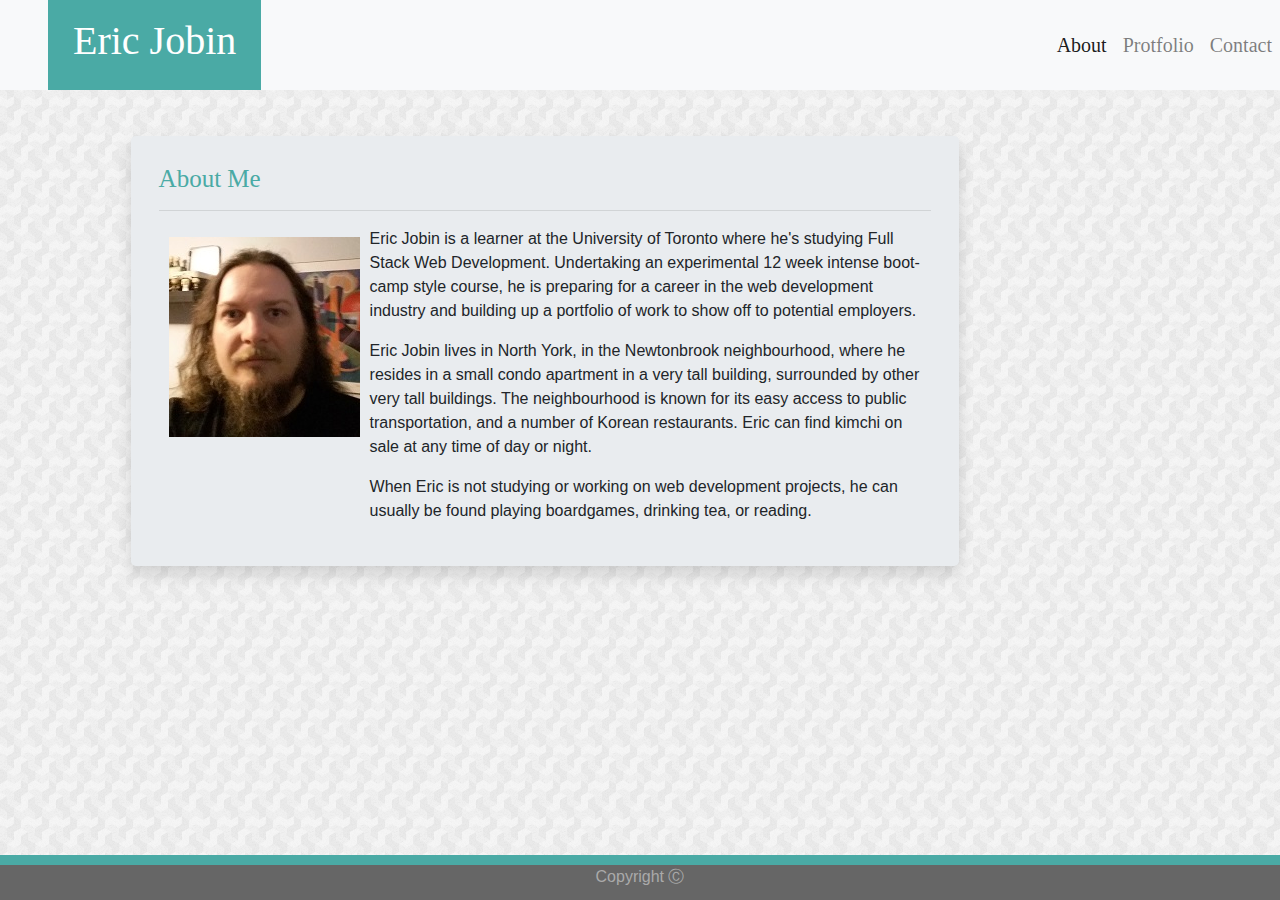
<file: index.html>
<!DOCTYPE html>
<html lang="en">
<head>
    <meta charset="UTF-8">
    <meta name="viewport" content="width=device-width, initial-scale=1.0">
    <meta http-equiv="X-UA-Compatible" content="ie=edge">
    <title>Eric Jobin</title>
    
    <!-- Note, if I want to clear margins should I do that here in a style tag before linking to bootstrap? -->
    
    <link rel="stylesheet" href="https://stackpath.bootstrapcdn.com/bootstrap/4.3.1/css/bootstrap.min.css" integrity="sha384-ggOyR0iXCbMQv3Xipma34MD+dH/1fQ784/j6cY/iJTQUOhcWr7x9JvoRxT2MZw1T" crossorigin="anonymous">

    <!-- <link rel="stylesheet" href="https://maxcdn.bootstrapcdn.com/bootstrap/3.4.0/css/bootstrap.min.css"> -->

    <link rel="stylesheet" href="assets/css/style.css">

    

</head>
<body>
    <div class="everything">
        <!-- Nav Bar at Top -->

        <nav class="navbar navbar-expand-md navbar-light bg-light">
            <a class="navbar-brand m-0 ml-5"><h1>Eric Jobin</h1></a>

            <button class="navbar-toggler mb-3 mr-3" type="button" data-toggle="collapse" data-target="#navbarSupportedContent" aria-controls="navbarSupportedContent" aria-expanded="false" aria-label="Toggle navigation">
                <span class="navbar-toggler-icon"></span>
            </button>
            
            <div class="collapse navbar-collapse" id="navbarSupportedContent">
                <ul class="navbar-nav ml-auto navtext ">
                    <li class="nav-item active">
                        <a class="nav-link " href="index.html">About</a>
                    </li>
                    <li class="nav-item">
                        <a class="nav-link " href="portfolio.html">Protfolio</a>
                    </li>
                    <li class="nav-item">
                        <a class="nav-link " href="contact.html">Contact</a>
                    </li>
                </ul>
            </div>
        </nav>



              <!--Body of Page-->
        <div class="background"> 

            <div class="container">
                <div class="row">
                    <div class="col-lg-10 col-md-12">
                        <div class="jumbotron textbox shadow">
                            <h2>About Me</h2>
                            <hr>
                            <div class="bio">
                                <div class="biopic">
                                    <img src="assets/images/facesm.jpg">
                                </div>
                                <div class="biotext ">
                                    <p>Eric Jobin is a learner at the University of Toronto where he's studying Full Stack Web Development. Undertaking an experimental 12 week intense boot-camp style course, he is preparing for a career in the web development industry and building up a portfolio of work to show off to potential employers.</p>
                                    <p>Eric Jobin lives in North York, in the Newtonbrook neighbourhood, where he resides in a small condo apartment in a very tall building, surrounded by other very tall buildings. The neighbourhood is known for its easy access to public transportation, and a number of Korean restaurants. Eric can find kimchi on sale at any time of day or night.</p>
                                    <p>When Eric is not studying or working on web development projects, he can usually be found playing boardgames, drinking tea, or reading.</p>
                                </div>
                            </div>
                        </div>
                    </div>
                </div>



            </div>
        </div>
    

        <!-- footer -->

        <footer class="footer">
            <div class="container">
                <div>Copyright Ⓒ</div>
            </div>
        </footer>

    </div>
    <script src="https://code.jquery.com/jquery-3.3.1.slim.min.js" integrity="sha384-q8i/X+965DzO0rT7abK41JStQIAqVgRVzpbzo5smXKp4YfRvH+8abtTE1Pi6jizo" crossorigin="anonymous"></script>
    <script src="https://cdnjs.cloudflare.com/ajax/libs/popper.js/1.14.7/umd/popper.min.js" integrity="sha384-UO2eT0CpHqdSJQ6hJty5KVphtPhzWj9WO1clHTMGa3JDZwrnQq4sF86dIHNDz0W1" crossorigin="anonymous"></script>
    <script src="https://stackpath.bootstrapcdn.com/bootstrap/4.3.1/js/bootstrap.min.js" integrity="sha384-JjSmVgyd0p3pXB1rRibZUAYoIIy6OrQ6VrjIEaFf/nJGzIxFDsf4x0xIM+B07jRM" crossorigin="anonymous"></script>
</body>
</html>
</file>
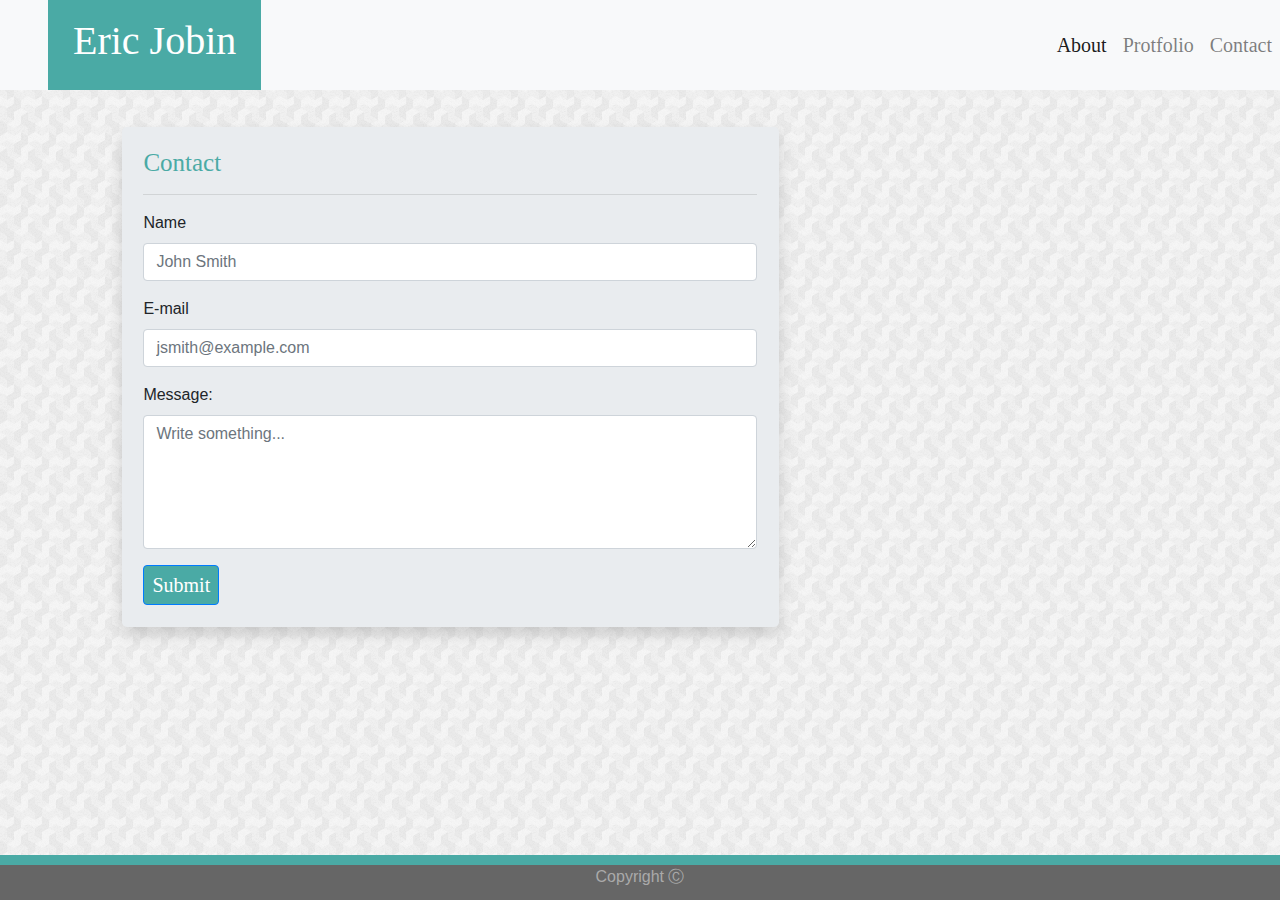
<file: contact.html>
<!DOCTYPE html>
<html lang="en">
<head>
    <meta charset="UTF-8">
    <meta name="viewport" content="width=device-width, initial-scale=1.0">
    <meta http-equiv="X-UA-Compatible" content="ie=edge">
    <title>Eric Jobin</title>
    
    <!-- Note, if I want to clear margins should I do that here in a style tag before linking to bootstrap? -->
    
    <link rel="stylesheet" href="https://stackpath.bootstrapcdn.com/bootstrap/4.3.1/css/bootstrap.min.css" integrity="sha384-ggOyR0iXCbMQv3Xipma34MD+dH/1fQ784/j6cY/iJTQUOhcWr7x9JvoRxT2MZw1T" crossorigin="anonymous">

    <!-- <link rel="stylesheet" href="https://maxcdn.bootstrapcdn.com/bootstrap/3.4.0/css/bootstrap.min.css"> -->

    <link rel="stylesheet" href="assets/css/style.css">

    

</head>
<body>
    <div class="everything">
        <!-- Nav Bar at Top -->

        <nav class="navbar navbar-expand-md navbar-light bg-light">
            <a class="navbar-brand m-0 ml-5 fixcontactheader"><h1>Eric Jobin</h1></a>

            <button class="navbar-toggler mb-3 mr-3" type="button" data-toggle="collapse" data-target="#navbarSupportedContent" aria-controls="navbarSupportedContent" aria-expanded="false" aria-label="Toggle navigation">
                <span class="navbar-toggler-icon"></span>
            </button>
            
            <div class="collapse navbar-collapse" id="navbarSupportedContent">
                <ul class="navbar-nav ml-auto navtext ">
                    <li class="nav-item active">
                        <a class="nav-link " href="index.html">About</a>
                    </li>
                    <li class="nav-item">
                        <a class="nav-link " href="portfolio.html">Protfolio</a>
                    </li>
                    <li class="nav-item">
                        <a class="nav-link " href="contact.html">Contact</a>
                    </li>
                </ul>
            </div>
        </nav>



              <!--Body of Page-->
        <div class="background"> 

            <div class="container">
                <div class="row">
                    <div class="col-sm-12 col-md-10 col-lg-8">
                        <div class="jumbotron textbox shadow">
                            <h2>Contact</h2>
                            <hr>
                            <form>
                                <div class="form-group">
                                    <label for="formGroupExampleInput">Name</label>
                                    <input type="text" class="form-control" id="formGroupExampleInput" placeholder="John Smith">
                                </div>
                                <div class="form-group">
                                    <label for="formGroupExampleInput2">E-mail</label>
                                    <input type="text" class="form-control" id="formGroupExampleInput2" placeholder="jsmith@example.com">
                                </div>
                                <div class="form-group">
                                    <label for="comment">Message:</label>
                                    <textarea class="form-control" rows="5" id="formGroupExampleInput3" placeholder="Write something..."></textarea>
                                </div>
                                <button type="button" class="btn btn-primary btn-sm">Submit</button>
                            </form>
                        </div>
                    </div>
                </div>



            </div>
        </div>
    

        <!-- footer -->

        <footer class="footer">
            <div class="container">
                <div>Copyright Ⓒ</div>
            </div>
        </footer>

    </div>
    <script src="https://code.jquery.com/jquery-3.3.1.slim.min.js" integrity="sha384-q8i/X+965DzO0rT7abK41JStQIAqVgRVzpbzo5smXKp4YfRvH+8abtTE1Pi6jizo" crossorigin="anonymous"></script>
    <script src="https://cdnjs.cloudflare.com/ajax/libs/popper.js/1.14.7/umd/popper.min.js" integrity="sha384-UO2eT0CpHqdSJQ6hJty5KVphtPhzWj9WO1clHTMGa3JDZwrnQq4sF86dIHNDz0W1" crossorigin="anonymous"></script>
    <script src="https://stackpath.bootstrapcdn.com/bootstrap/4.3.1/js/bootstrap.min.js" integrity="sha384-JjSmVgyd0p3pXB1rRibZUAYoIIy6OrQ6VrjIEaFf/nJGzIxFDsf4x0xIM+B07jRM" crossorigin="anonymous"></script>
</body>
</html>
</file>
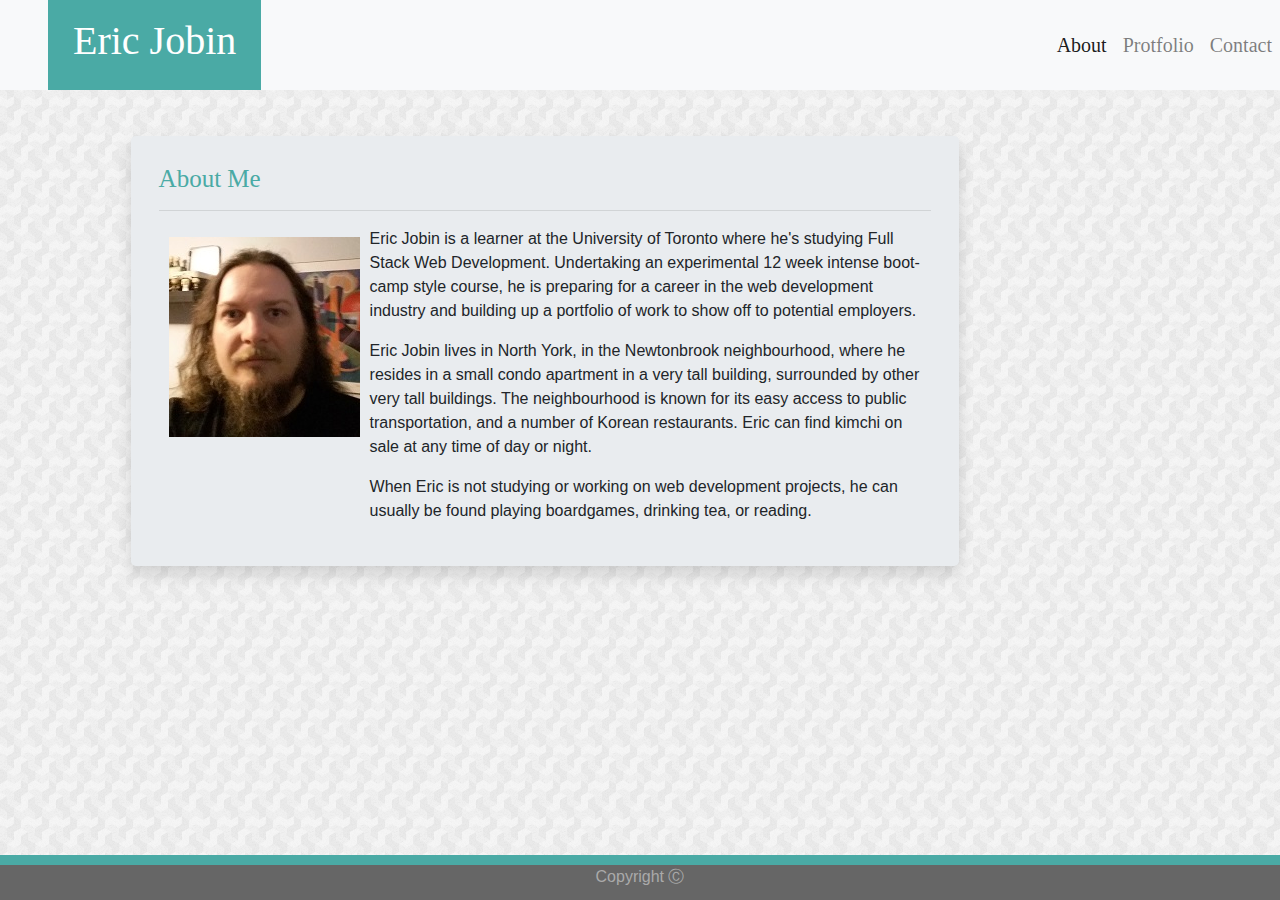
<file: index - Copy.html>
<!DOCTYPE html>
<html lang="en">
<head>
    <meta charset="UTF-8">
    <meta name="viewport" content="width=device-width, initial-scale=1.0">
    <meta http-equiv="X-UA-Compatible" content="ie=edge">
    <title>Index Copy</title>
    
    <!-- Note, if I want to clear margins should I do that here in a style tag before linking to bootstrap? -->
    
    <link rel="stylesheet" href="https://stackpath.bootstrapcdn.com/bootstrap/4.3.1/css/bootstrap.min.css" integrity="sha384-ggOyR0iXCbMQv3Xipma34MD+dH/1fQ784/j6cY/iJTQUOhcWr7x9JvoRxT2MZw1T" crossorigin="anonymous">

    <!-- <link rel="stylesheet" href="https://maxcdn.bootstrapcdn.com/bootstrap/3.4.0/css/bootstrap.min.css"> -->

    <link rel="stylesheet" href="assets/css/style.css">

    

</head>
<body>
    <div class="everything">
        <!-- Trying to get Nav bar to dispay drop down menu under button -->
        <!-- And to have a background. -->
        <!-- Also trying to fix CSS to see if I can get it to stay at the top on smaller screens -->

        <!-- ****Original Master Code, commented out**** -->

        <!-- <nav class="navbar navbar-expand-md navbar-light bg-light">
            <a class="navbar-brand"><h1>Eric Jobin</h1></a>

            <button class="navbar-toggler" type="button" data-toggle="collapse" data-target="#navbarSupportedContent" aria-controls="navbarSupportedContent" aria-expanded="false" aria-label="Toggle navigation">
                <span class="navbar-toggler-icon"></span>
            </button>
            
            <div class="collapse navbar-collapse" id="navbarSupportedContent">
                <ul class="navbar-nav ml-auto navtext">
                    <li class="nav-item active">
                        <a class="nav-link " href="index - Copy.html">About</a>
                    </li>
                    <li class="nav-item">
                        <a class="nav-link " href="index - Copy.html">Protfolio</a>
                    </li>
                    <li class="nav-item">
                        <a class="nav-link " href="index - Copy.html">Contact</a>
                    </li>
                </ul>
            </div>
        </nav> -->

        <!--Copy of code to work with-->
        <!--First trying to get button always on, regardless of screen size-->


        <!-- <nav class="navbar navbar-expand-md navbar-light bg-light"> -->
        <!--The navbar-expand-md has the navbar exploded at sizes greater than md-->
        <!--Also, issue with heading and button dipping below nav bar occurs whenever navbar is collapsed-->
        
        <!-- <nav class="navbar navbar-light bg-light">
            <a class="navbar-brand"><h1>Eric Jobin</h1></a>
            

            <button class="navbar-toggler navbar-brand ml-auto" type="button" data-toggle="collapse" data-target="#navbarSupportedContent" aria-controls="navbarSupportedContent" aria-expanded="false" aria-label="Toggle navigation">
                <span class="navbar-toggler-icon"></span>
            </button>
            
            <div class="collapse navbar-collapse" id="navbarSupportedContent">
                <ul class="navbar-nav ml-auto navtext ">
                    <li class="nav-item active">
                        <a class="nav-link " href="index - Copy.html">About</a>
                    </li>
                    <li class="nav-item">
                        <a class="nav-link " href="index - Copy.html">Protfolio</a>
                    </li>
                    <li class="nav-item">
                        <a class="nav-link " href="index - Copy.html">Contact</a>
                    </li>
                </ul>
            </div>
        </nav> -->

        <nav class="navbar navbar-expand-md navbar-light bg-light">
            <a class="navbar-brand m-0 ml-5"><h1>Eric Jobin</h1></a>

            <button class="navbar-toggler mb-3 mr-3" type="button" data-toggle="collapse" data-target="#navbarSupportedContent" aria-controls="navbarSupportedContent" aria-expanded="false" aria-label="Toggle navigation">
                <span class="navbar-toggler-icon"></span>
            </button>
            
            <div class="collapse navbar-collapse" id="navbarSupportedContent">
                <ul class="navbar-nav ml-auto navtext ">
                    <li class="nav-item active">
                        <a class="nav-link " href="index.html">About</a>
                    </li>
                    <li class="nav-item">
                        <a class="nav-link " href="portfolio.html">Protfolio</a>
                    </li>
                    <li class="nav-item">
                        <a class="nav-link " href="contact.html">Contact</a>
                    </li>
                </ul>
            </div>
        </nav>



              <!--Body of Page-->
        <div class="background"> 

            <div class="container">
                <div class="row">
                    <div class="col-lg-10 col-md-12">
                        <div class="jumbotron textbox shadow">
                            <h2>About Me</h2>
                            <hr>
                            <div class="bio">
                                <div class="biopic">
                                    <img src="assets/images/facesm.jpg">
                                </div>
                                <div class="biotext ">
                                    <p>Eric Jobin is a learner at the University of Toronto where he's studying Full Stack Web Development. Undertaking an experimental 12 week intense boot-camp style course, he is preparing for a career in the web development industry and building up a portfolio of work to show off to potential employers.</p>
                                    <p>Eric Jobin lives in North York, in the Newtonbrook neighbourhood, where he resides in a small condo apartment in a very tall building, surrounded by other very tall buildings. The neighbourhood is known for its easy access to public transportation, and a number of Korean restaurants. Eric can find kimchi on sale at any time of day or night.</p>
                                    <p>When Eric is not studying or working on web development projects, he can usually be found playing boardgames, drinking tea, or reading.</p>
                                </div>
                            </div>
                        </div>
                    </div>
                </div>



            </div>
        </div>
    

        <!-- footer -->

        <footer class="footer">
            <div class="container">
                <div>Copyright Ⓒ</div>
            </div>
        </footer>

    </div>
    <script src="https://code.jquery.com/jquery-3.3.1.slim.min.js" integrity="sha384-q8i/X+965DzO0rT7abK41JStQIAqVgRVzpbzo5smXKp4YfRvH+8abtTE1Pi6jizo" crossorigin="anonymous"></script>
    <script src="https://cdnjs.cloudflare.com/ajax/libs/popper.js/1.14.7/umd/popper.min.js" integrity="sha384-UO2eT0CpHqdSJQ6hJty5KVphtPhzWj9WO1clHTMGa3JDZwrnQq4sF86dIHNDz0W1" crossorigin="anonymous"></script>
    <script src="https://stackpath.bootstrapcdn.com/bootstrap/4.3.1/js/bootstrap.min.js" integrity="sha384-JjSmVgyd0p3pXB1rRibZUAYoIIy6OrQ6VrjIEaFf/nJGzIxFDsf4x0xIM+B07jRM" crossorigin="anonymous"></script>
</body>
</html>
</file>
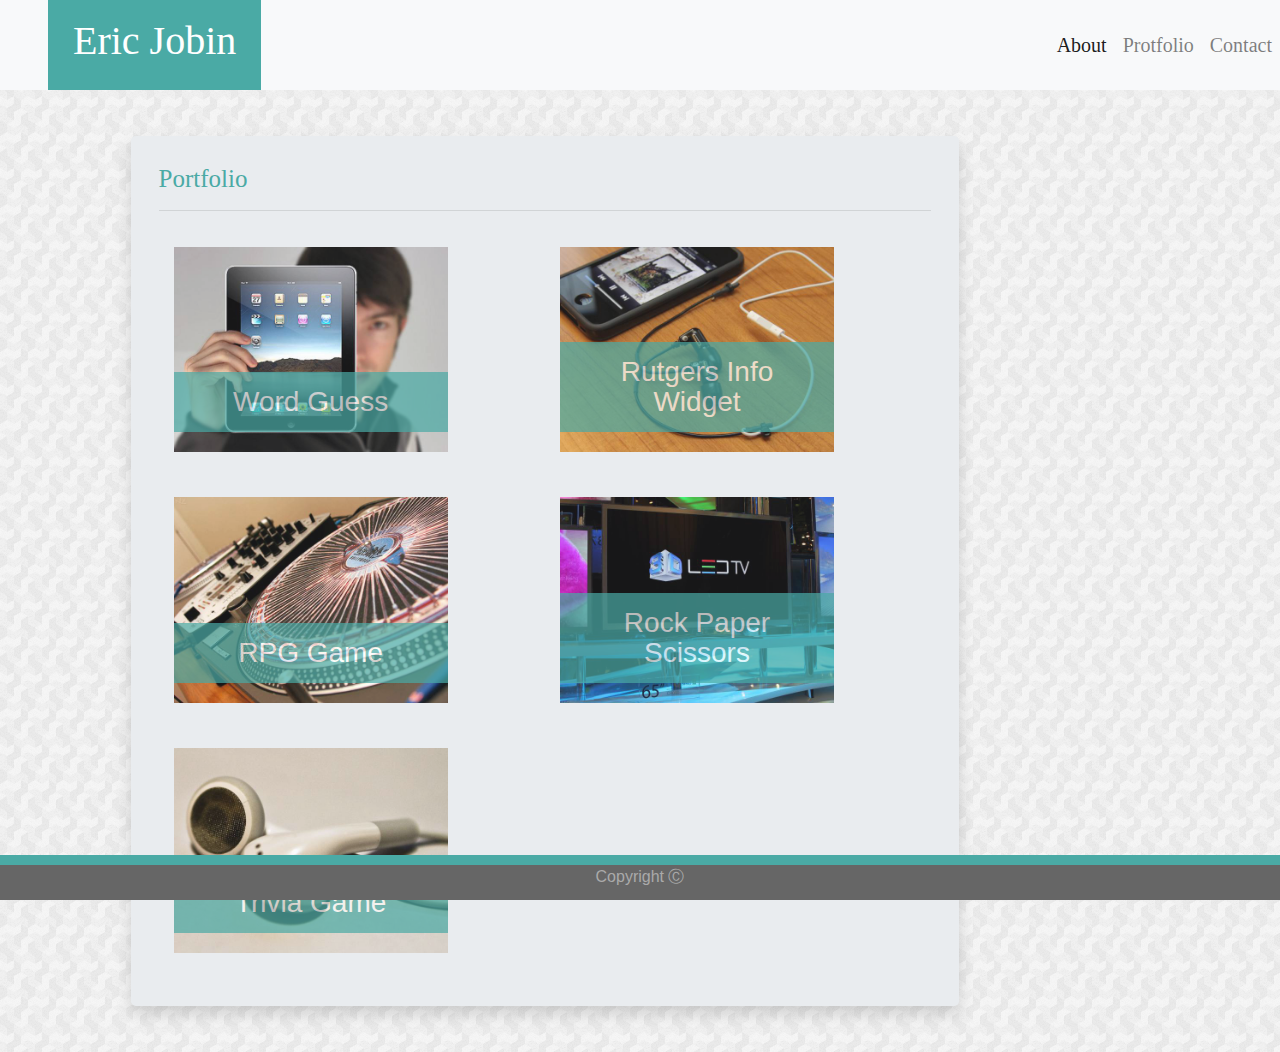
<file: portfolio.html>
<!DOCTYPE html>
<html lang="en">
<head>
    <meta charset="UTF-8">
    <meta name="viewport" content="width=device-width, initial-scale=1.0">
    <meta http-equiv="X-UA-Compatible" content="ie=edge">
    <title>Eric Jobin</title>
    
    <!-- Note, if I want to clear margins should I do that here in a style tag before linking to bootstrap? -->
    
    <link rel="stylesheet" href="https://stackpath.bootstrapcdn.com/bootstrap/4.3.1/css/bootstrap.min.css" integrity="sha384-ggOyR0iXCbMQv3Xipma34MD+dH/1fQ784/j6cY/iJTQUOhcWr7x9JvoRxT2MZw1T" crossorigin="anonymous">

    <!-- <link rel="stylesheet" href="https://maxcdn.bootstrapcdn.com/bootstrap/3.4.0/css/bootstrap.min.css"> -->

    <link rel="stylesheet" href="assets/css/style.css">

    

</head>
<body>
    <div class="everything">
        <!-- Nav Bar at Top -->

        <nav class="navbar navbar-expand-md navbar-light bg-light">
            <a class="navbar-brand m-0 ml-5"><h1>Eric Jobin</h1></a>

            <button class="navbar-toggler mb-3 mr-3" type="button" data-toggle="collapse" data-target="#navbarSupportedContent" aria-controls="navbarSupportedContent" aria-expanded="false" aria-label="Toggle navigation">
                <span class="navbar-toggler-icon"></span>
            </button>
            
            <div class="collapse navbar-collapse" id="navbarSupportedContent">
                <ul class="navbar-nav ml-auto navtext ">
                    <li class="nav-item active">
                        <a class="nav-link " href="index.html">About</a>
                    </li>
                    <li class="nav-item">
                        <a class="nav-link " href="portfolio.html">Protfolio</a>
                    </li>
                    <li class="nav-item">
                        <a class="nav-link " href="contact.html">Contact</a>
                    </li>
                </ul>
            </div>
        </nav>

        <!--Body of Page-->
        <div class="container">
            <div class="row">
                <div class=" col-lg-10 col-md-12 col-sm-12 col-xs-12">


                    <div class="jumbotron textbox shadow">
                        <h2>Portfolio</h2>
                        <hr>


                        <div class="container">
                            <div class="row">
                                <div class="col-md-6 col-sm-12 col-xs-12">
                                    <div class="work">
                                        <img src="assets/images/technics-q-c-640-480-1.jpg" alt="Word Guess">
                                        <h3>Word Guess</h3>
                                    </div>
                                    <div class="work">
                                        <img src="assets/images/technics-q-c-640-480-2.jpg" alt="RPG Game">
                                        <h3>RPG Game</h3>
                                    </div>
                                    <div class="work">
                                        <img src="assets/images/technics-q-c-640-480-5.jpg" alt="Trivia Game">
                                        <h3>Trivia Game</h3>
                                    </div>
                                </div>
                                <div class="col-md-6 col-sm-12 col-xs-12">
                                    <div class="work">
                                        <img src="assets/images/technics-q-c-640-480-7.jpg" alt="Rutgers Info Widget">
                                        <h3>Rutgers Info Widget</h3>
                                    </div>
                                    <div class="work">
                                        <img src="assets/images/technics-q-c-640-480-9.jpg" alt="Rock Paper Scissors">
                                        <h3>Rock Paper Scissors</h3>
                                    </div>
                                </div>
                            </div>
                        </div>
                    </div>

                </div>
            </div>
        </div>


        <!-- footer -->

        <footer class="footer">
            <div class="container">
                <div>Copyright Ⓒ</div>
            </div>
        </footer>

    </div>
    <script src="https://code.jquery.com/jquery-3.3.1.slim.min.js" integrity="sha384-q8i/X+965DzO0rT7abK41JStQIAqVgRVzpbzo5smXKp4YfRvH+8abtTE1Pi6jizo" crossorigin="anonymous"></script>
    <script src="https://cdnjs.cloudflare.com/ajax/libs/popper.js/1.14.7/umd/popper.min.js" integrity="sha384-UO2eT0CpHqdSJQ6hJty5KVphtPhzWj9WO1clHTMGa3JDZwrnQq4sF86dIHNDz0W1" crossorigin="anonymous"></script>
    <script src="https://stackpath.bootstrapcdn.com/bootstrap/4.3.1/js/bootstrap.min.js" integrity="sha384-JjSmVgyd0p3pXB1rRibZUAYoIIy6OrQ6VrjIEaFf/nJGzIxFDsf4x0xIM+B07jRM" crossorigin="anonymous"></script>
</body>
</html>
</file>
<file: assets/css/style.css>
*{
    margin:0;
    padding:0;
}
body{
    background-color: #ddd; 
    background-image: url(../images/bkgnd.png);
}

/* .everything{
    height:100vh; 
    Height:100%;
    border: 1px #000 solid;
} */

/*Navbar styling*/
.navbar{
    height:10vh;
    padding:0;
    margin:0;
}
/* .bg-primary{
    background-color: #fff;
} */

/* h1{  backup
    font-family: 'Georgia', Times, Times New Roman, serif;
    background-color: #4aaaa5;
    color: #fff;
    padding: 5px;
    padding-right:30px;
    margin-left:10%;

    commented out
    padding-top: 10%;
    position:top;
    tourbleshooting
    border: #000 1px solid;
    
} */

h1{
    font-family: 'Georgia', Times, Times New Roman, serif;
    background-color: #4aaaa5;
    color: #fff;
    padding: calc( (10vh - 2.5rem)/2 );
    /* padding: 5px; */
    /* padding-right:30px; */
    /* margin-left:10%; */
    /* padding-top: 10%; */
    /* position:top; */

    /*tourbleshooting*/
    /* border: #000 1px solid; */
    
}
/* .navbar-brand{
    padding-top:0;
} */
.navtext{
    font-family:  'Georgia', Times, Times New Roman, serif;
    color: #777777;
    font-size: 20px;
}
@media screen and (max-width: 768px){
    .navbar-brand h1{
        padding:6px;
        padding-top: 0px;
        margin:0;
    }

}
@media screen and (max-width:844px){
    .fixcontactheader h1{
        padding:3px;
    }
}



/*body styling*/
.background{
    height:85vh;
}
.textbox{
    margin: 5%;
    padding: 3%;
}
h2{
    font-family:"Georgia", Times, Times New Roman, serif; 
    color: #4aaaa5;
    font-size: 25px;
}
.bio{
    display: flex;
    flex-direction:row;
}
.biopic{
    margin: 10px;
    height: 200px;
    width: 100%;
}
.biotext{
    line-height: 150%;
    font-family: 'Arial', 'Helvetica Neue', Helvetica, sans-serif;
}

.footer{
    
    border-top: 10px solid #4aaaa5;
    background-color: #666;
    color: #aaa;
    text-align: center;
    position: fixed;
    bottom: 0;
    width:100%;
    height: 5vh;
}

/*Contacts*/
.btn-primary{
    background-color: #4aaaa5;
    color: white;
    border-radius: 4px;
    font-family: 'Georgia', Times, Times New Roman, serif;
    font-size: 20px;
}

/*portfolio*/

.work {
    position: relative;
    float: left;
    width: 274px;
    margin: 20px 0 25px;
    overflow: auto;
}
  
.work img {
    width: 100%;
    border: 0 none;
    opacity: .9;
}
  
.work h3 {
    position: absolute;
    bottom: 20px;
    width: 100%;
    padding: 15px;
    margin-bottom: 0;
    font-weight: 300;
    line-height: 30px;
    color: #ffffff;
    text-align: center;
    background: #4aaaa5;
    opacity: .7;
    border-bottom: 0;
}
</file>
